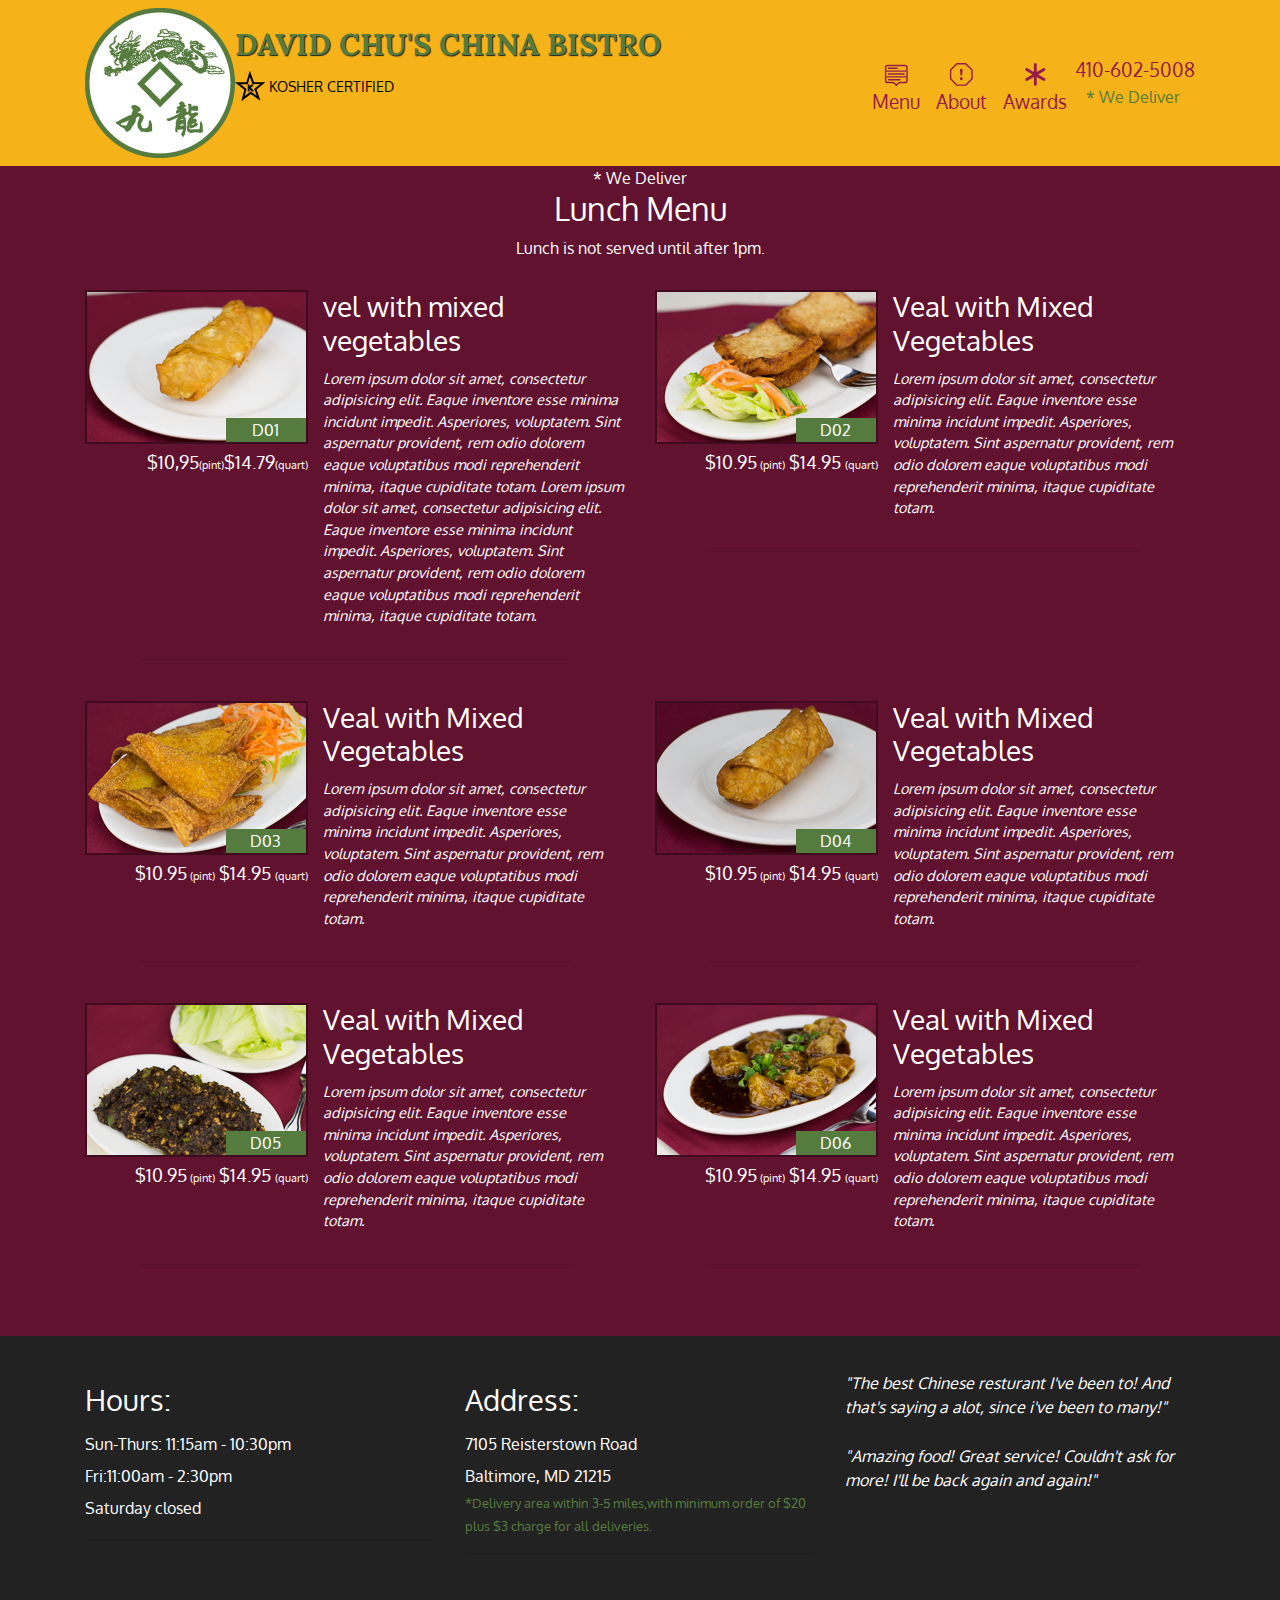
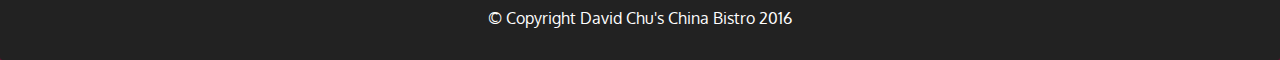
<file: single-category.html>
<!DOCTYPE html>
<html>
<head>
	<meta charset="utf-8">
	<meta name="viewport" content="width=device-width, initial-scale=1">
	<meta http-equiv="X-UA-Compatible" content="IE=edge">
	

   
	<title>resturan</title>
	<link rel="stylesheet" href="https://maxcdn.bootstrapcdn.com/bootstrap/4.5.2/css/bootstrap.min.css">
  <link rel="stylesheet" href="css\styles.css">

<!-- jQuery library -->
<script src="https://ajax.googleapis.com/ajax/libs/jquery/3.5.1/jquery.min.js"></script>

<!-- Popper JS -->
<script src="https://cdnjs.cloudflare.com/ajax/libs/popper.js/1.16.0/umd/popper.min.js"></script>

<!-- Latest compiled JavaScript -->
<script src="https://maxcdn.bootstrapcdn.com/bootstrap/4.5.2/js/bootstrap.min.js"></script>
	<link href="https://fonts.googleapis.com/css2?family=Oxygen:wght@400;700&display=swap" rel="stylesheet">
	<link href="https://fonts.googleapis.com/css2?family=Lora:wght@400;500&display=swap" rel="stylesheet">
<!-- <link rel="stylesheet" href="https://maxcdn.bootstrapcdn.com/bootstrap/3.4.0/css/bootstrap.min.css">-->
   
</svg>
</head>
<body>


	
 <header>
 	

     <nav  id= "header-nav" class="navbar navbar-expand-lg navbar-light">

<div class="container">
    <div class="navbar-header">
          <a href="index.html" class="float-left d-none  d-sm-block ">
            <div id="logo-img"></div>
          </a>


           <div class="navbar-brand">
          	<a href="index.html"><h1> David Chu's China Bistro </h1></a>
          	<p>
          		<img src="image/star-k-logo.png" alt="kosher certification">
          		<span> kosher certified</span>
          	</p>
       
           </div>
       </div>
      
  

  <button class="navbar-toggler collapsed" type="button" data-toggle="collapse" data-target="#collapsable-nav" aria-controls="collapsable-nav" aria-expanded="false" aria-label="Toggle navigation">
    <span class="navbar-toggler-icon"></span>
    
   
  </button>

   <div class="collapse navbar-collapse" id="collapsable-nav">
    <ul class="nav navbar-nav ml-auto" id="nav-list">
      <li class="nav-item ">
        <a class="nav-link " href="menu-categories.html"> <svg width="1em" height=".7em" viewBox="0 0 16 16" class="bi bi-menu-up" fill="currentColor" xmlns="http://www.w3.org/2000/svg">
  <path fill-rule="evenodd" d="M15 3.207v9a1 1 0 0 1-1 1h-3.586A2 2 0 0 0 9 13.793l-1 1-1-1a2 2 0 0 0-1.414-.586H2a1 1 0 0 1-1-1v-9a1 1 0 0 1 1-1h12a1 1 0 0 1 1 1zm-13 11a2 2 0 0 1-2-2v-9a2 2 0 0 1 2-2h12a2 2 0 0 1 2 2v9a2 2 0 0 1-2 2h-3.586a1 1 0 0 0-.707.293l-1.353 1.354a.5.5 0 0 1-.708 0L6.293 14.5a1 1 0 0 0-.707-.293H2z"/>
  <path fill-rule="evenodd" d="M15 5.207H1v1h14v-1zm0 4H1v1h14v-1zm-13-5.5a.5.5 0 0 0 .5.5h6a.5.5 0 1 0 0-1h-6a.5.5 0 0 0-.5.5zm0 4a.5.5 0 0 0 .5.5h11a.5.5 0 0 0 0-1h-11a.5.5 0 0 0-.5.5zm0 4a.5.5 0 0 0 .5.5h8a.5.5 0 0 0 0-1h-8a.5.5 0 0 0-.5.5z"/>
</svg><br class="d-none d-sm-block" >Menu</a>
      </li>
      <li class="nav-item ">
        <a class="nav-link" href="#"> <svg width="1em" height=".7em" viewBox="0 0 16 16" class="bi bi-exclamation-octagon" fill="currentColor" xmlns="http://www.w3.org/2000/svg">
  <path fill-rule="evenodd" d="M4.54.146A.5.5 0 0 1 4.893 0h6.214a.5.5 0 0 1 .353.146l4.394 4.394a.5.5 0 0 1 .146.353v6.214a.5.5 0 0 1-.146.353l-4.394 4.394a.5.5 0 0 1-.353.146H4.893a.5.5 0 0 1-.353-.146L.146 11.46A.5.5 0 0 1 0 11.107V4.893a.5.5 0 0 1 .146-.353L4.54.146zM5.1 1L1 5.1v5.8L5.1 15h5.8l4.1-4.1V5.1L10.9 1H5.1z"/>
  <path d="M7.002 11a1 1 0 1 1 2 0 1 1 0 0 1-2 0zM7.1 4.995a.905.905 0 1 1 1.8 0l-.35 3.507a.552.552 0 0 1-1.1 0L7.1 4.995z"/>
</svg><br class="d-none d-sm-block" >About</a>
      </li>
<li class="nav-item">
        <a class="nav-link" href="#">
<svg width="1em" height=".7em" viewBox="0 0 16 16" class="bi bi-asterisk" fill="currentColor" xmlns="http://www.w3.org/2000/svg">
  <path fill-rule="evenodd" d="M8 0a1 1 0 0 1 1 1v5.268l4.562-2.634a1 1 0 1 1 1 1.732L10 8l4.562 2.634a1 1 0 1 1-1 1.732L9 9.732V15a1 1 0 1 1-2 0V9.732l-4.562 2.634a1 1 0 1 1-1-1.732L6 8 1.438 5.366a1 1 0 0 1 1-1.732L7 6.268V1a1 1 0 0 1 1-1z"/>
</svg><br class="d-none d-sm-block "> Awards</a>
   <li id="phone" class="d-none d-sm-block" >
              <a href="tel:410-602-5008">
                <span>410-602-5008</span></a><br><div>* We Deliver</div>
            </li>
    
    </ul>

  </div>



 
</div>
</nav>

 </header>
  <div id="call-btn" class="d-block d-sm-none">
    <a class="btn" href="tel:410-602-5008">
    <span class="glyphicon glyphicon-earphone"></span>
    410-602-5008
    </a>
  </div>
  <div id="xs-deliver" class="text-center visible-xs">* We Deliver</div>
 <!-- coding the jumbotron and the div content home page--->

  <div id="main-content" class="container"><!--coding the single categories main content-->
    <h2 id="menu-categories-tilte" class="text-center">Lunch Menu</h2>
    <div class="text-center">
  Lunch is not served until after 1pm.
    </div> 
    <section class="row">
      <div class="menu-item-tile col-md-6">
        <div class="row">
          <div class="col-sm-5">
            <div class="menu-item-photo">
              <div>D01</div>
              <img class="img-responsive" width="250" height="150"       src="image/menu/B/B-1.jpg" alt="Item">
            </div>
            <div class="menu-item-price">$10,95<span>(pint)</span>$14.79<span>(quart)</span></div>
              
        
          </div>
            <div class="menu-item-discrption col-sm-7">
              <h3 class="menu-item-title">vel with mixed vegetables</h3>
              <p class="menu-item-details">            
                Lorem ipsum dolor sit amet, consectetur adipisicing elit. Eaque inventore esse minima incidunt impedit. Asperiores, voluptatem. Sint aspernatur provident, rem odio dolorem eaque voluptatibus modi reprehenderit minima, itaque cupiditate totam. Lorem ipsum dolor sit amet, consectetur adipisicing elit. Eaque inventore esse minima incidunt impedit. Asperiores, voluptatem. Sint aspernatur provident, rem odio dolorem eaque voluptatibus modi reprehenderit minima, itaque cupiditate totam.


              </p>

            
            </div>
              
            </div>
            <hr class="visible-xs">
            
          </div>
          
          

            <div class="menu-item-tile col-md-6">
        <div class="row">
          <div class="col-sm-5">
            <div class="menu-item-photo">
              <div>D02</div>
              <img class="img-responsive" width="250" height="150" src="image/menu/B/B-5.jpg" alt="Item">
            </div>
            <div class="menu-item-price">$10.95<span> (pint)</span> $14.95 <span>(quart)</span></div>
          </div>
          <div class="menu-item-description col-sm-7">
            <h3 class="menu-item-title">Veal with Mixed Vegetables</h3>
            <p class="menu-item-details">Lorem ipsum dolor sit amet, consectetur adipisicing elit. Eaque inventore esse minima incidunt impedit. Asperiores, voluptatem. Sint aspernatur provident, rem odio dolorem eaque voluptatibus modi reprehenderit minima, itaque cupiditate totam.</p>
          </div>
        </div>
        <hr class="visible-xs">
      </div>
       <!-- Add after every 2nd menu-item-tile -->
      <div class="clearfix visible-lg-block visible-md-block"></div>



        <div class="menu-item-tile col-md-6">
        <div class="row">
          <div class="col-sm-5">
            <div class="menu-item-photo">
              <div>D03</div>
              <img class="img-responsive" width="250" height="150" src="image/menu/B/B-4.jpg" alt="Item">
            </div>
            <div class="menu-item-price">$10.95<span> (pint)</span> $14.95 <span>(quart)</span></div>
          </div>
          <div class="menu-item-description col-sm-7">
            <h3 class="menu-item-title">Veal with Mixed Vegetables</h3>
            <p class="menu-item-details">Lorem ipsum dolor sit amet, consectetur adipisicing elit. Eaque inventore esse minima incidunt impedit. Asperiores, voluptatem. Sint aspernatur provident, rem odio dolorem eaque voluptatibus modi reprehenderit minima, itaque cupiditate totam.</p>
          </div>
        </div>
        <hr class="visible-xs">
      </div>

      


        <div class="menu-item-tile col-md-6">
        <div class="row">
          <div class="col-sm-5">
            <div class="menu-item-photo">
              <div>D04</div>
              <img class="img-responsive" width="250" height="150" src="image/menu/B/B-3.jpg" alt="Item">
            </div>
            <div class="menu-item-price">$10.95<span> (pint)</span> $14.95 <span>(quart)</span></div>
          </div>
          <div class="menu-item-description col-sm-7">
            <h3 class="menu-item-title">Veal with Mixed Vegetables</h3>
            <p class="menu-item-details">Lorem ipsum dolor sit amet, consectetur adipisicing elit. Eaque inventore esse minima incidunt impedit. Asperiores, voluptatem. Sint aspernatur provident, rem odio dolorem eaque voluptatibus modi reprehenderit minima, itaque cupiditate totam.</p>
          </div>
        </div>
        <hr class="visible-xs">
      </div>
 <!-- Add after every 2nd menu-item-tile -->
      <div class="clearfix visible-lg-block visible-md-block"></div>


        <div class="menu-item-tile col-md-6">
        <div class="row">
          <div class="col-sm-5">
            <div class="menu-item-photo">
              <div>D05</div>
              <img class="img-responsive" width="250" height="150" src="image/menu/B/B-11.jpg" alt="Item">
            </div>
            <div class="menu-item-price">$10.95<span> (pint)</span> $14.95 <span>(quart)</span></div>
          </div>
          <div class="menu-item-description col-sm-7">
            <h3 class="menu-item-title">Veal with Mixed Vegetables</h3>
            <p class="menu-item-details">Lorem ipsum dolor sit amet, consectetur adipisicing elit. Eaque inventore esse minima incidunt impedit. Asperiores, voluptatem. Sint aspernatur provident, rem odio dolorem eaque voluptatibus modi reprehenderit minima, itaque cupiditate totam.</p>
          </div>
        </div>
        <hr class="visible-xs">
      </div>

     


        <div class="menu-item-tile col-md-6">
        <div class="row">
          <div class="col-sm-5">
            <div class="menu-item-photo">
              <div>D06</div>
              <img class="img-responsive" width="250" height="150" src="image/menu/B/B-10.jpg" alt="Item">
            </div>
            <div class="menu-item-price">$10.95<span> (pint)</span> $14.95 <span>(quart)</span></div>
          </div>
          <div class="menu-item-description col-sm-7">
            <h3 class="menu-item-title">Veal with Mixed Vegetables</h3>
            <p class="menu-item-details">Lorem ipsum dolor sit amet, consectetur adipisicing elit. Eaque inventore esse minima incidunt impedit. Asperiores, voluptatem. Sint aspernatur provident, rem odio dolorem eaque voluptatibus modi reprehenderit minima, itaque cupiditate totam.</p>
          </div>
        </div>
        <hr class="visible-xs">
      </div>
       
    </section>
   
   </div>
   <!-- End of #main-content -->
   <footer class="card-footer">
   	<div class="container">
   		<div class="row">
   			<section id="hours" class="col-sm-4"><span>Hours:</span><br>
   				Sun-Thurs: 11:15am - 10:30pm<br>
   				Fri:11:00am - 2:30pm<br>
   				Saturday closed
   				<hr class="visible-xs">
   			</section>

   			<section id="address" class="col-sm-4">
   				<span>Address:</span><br>
   				7105 Reisterstown Road<br>
   				Baltimore, MD 21215
   				<p>*Delivery area within 3-5 miles,with minimum order of $20 plus $3 charge for all deliveries.</p>
   				<hr class="visible-xs">
   			</section>

   			<section id="testimonials" class="col-sm-4">
   				<p> "The best Chinese resturant I've been to! And that's saying a alot, since i've been to many!"</p>
   				<p>"Amazing food! Great service! Couldn't ask for more!
   					I'll be back again and again!"
   					
   				</p>

   			</section>
   		</div><!-- end of the row div -->
   		<div class="text-center">&copy; Copyright David Chu's China Bistro 2016 
   		</div>
   	</div>
   </footer>




  

      
           
   
  
      
     

  


   
</body>
</html>
</file>
